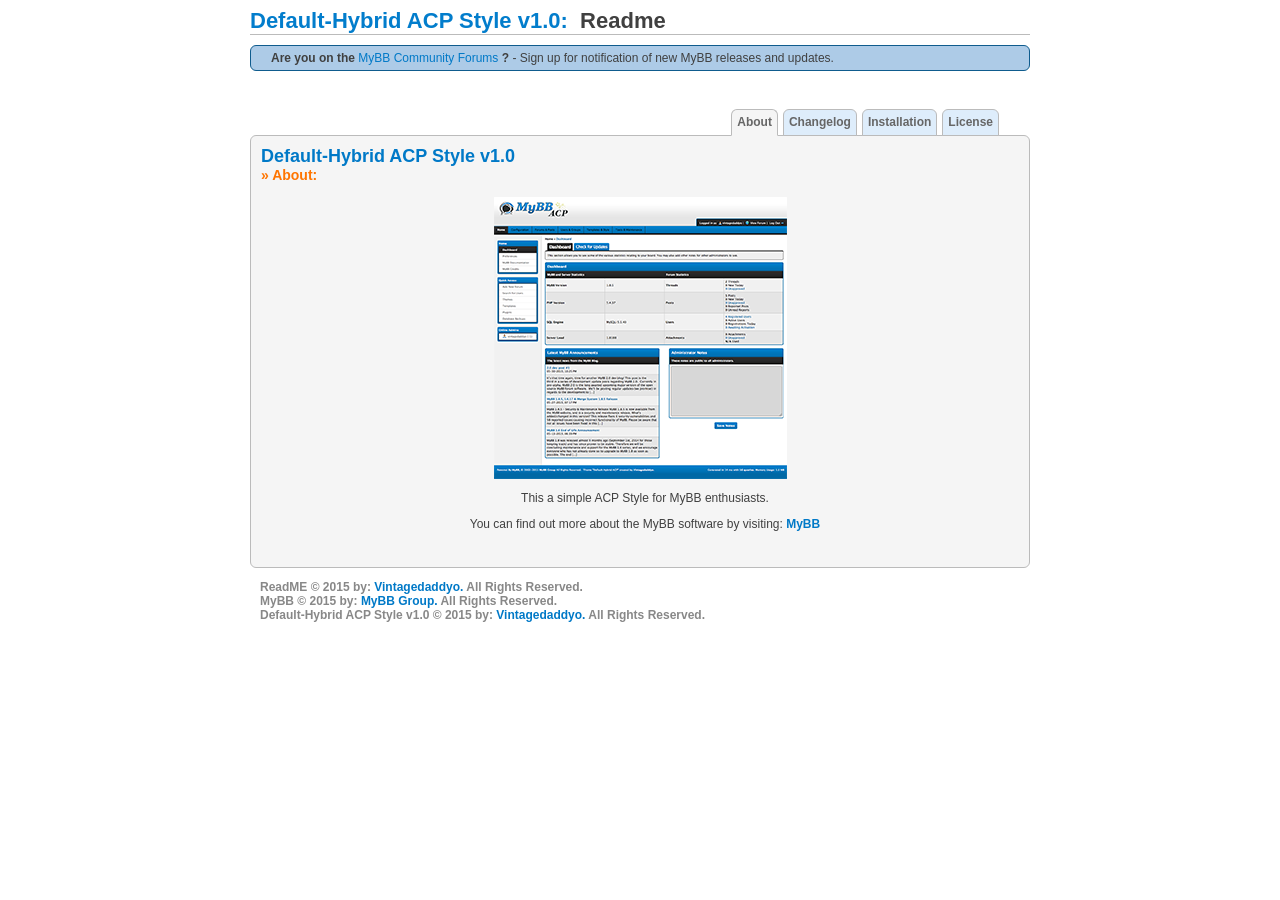
<file: Documentation/ReadMe.html>
<!DOCTYPE html PUBLIC "-//W3C//DTD XHTML 1.0 Transitional//EN" "http://www.w3.org/TR/xhtml1/DTD/xhtml1-transitional.dtd">
<html xmlns="http://www.w3.org/1999/xhtml">
	<head>
	<meta http-equiv="Content-Type" content="text/html; charset=UTF-8" />
	<title>Default-Hybrid ACP Style v1.0 &raquo; Readme</title>
	<link rel="icon" type="image/png" href="favicon.ico" />
	<style type="text/css" media="screen">
/** Default Style **/
         

.alert {
	background: #FFF6BF;
	border-top: 1px solid #FFD324;
	border-left: 1px solid #FFD324;
	border-right: 1px solid #FFD324;
	border-bottom: 1px solid #FFD324;
	text-align: left;
	margin: 10px auto;
	padding: 5px 20px;
	/*font-weight: bold;*/
	border-radius: 6px;
	color: #404040;
}
.notice1 {
	background: #D6ECA6;
	border-top: 1px solid #8DC93E;
	border-left: 1px solid #8DC93E;
	border-right: 1px solid #8DC93E;
	border-bottom: 1px solid #8DC93E;
	text-align: left;
	margin: 10px auto;
	padding: 5px 20px;
	/*font-weight: bold;*/
	border-radius: 6px;
	color: #404040;
}
.notice2 {
	background: #ADCBE7;
	border-top: 1px solid #0F5C8E;
	border-left: 1px solid #0F5C8E;
	border-right: 1px solid #0F5C8E;
	border-bottom: 1px solid #0F5C8E;
	text-align: left;
	margin: 10px auto;
	padding: 5px 20px;
	/*font-weight: bold;*/
	border-radius: 6px;
	color: #404040;
}
body {
	font-family: Verdana, Arial;
	font-size: 12px;
	color: #404040;
	background: #FFFFFF;
}
p {
	padding-left: 10px;
}
blockquote {
	margin: 10px 20px 0px 20px;
	padding: 10px;
	border: 1px solid #8d8d8d;
	background-color: #f5f5f5;
}
li {
	margin-top: 20px;
}
ul li ul li {
	margin-top: 10px;
}
a, a:active, a:link, a:visited {
	color: #0079C7;
	text-decoration: none;
}
a:hover {
	color: #FF7500;
	text-decoration: underline;
}
/** Place Holder Style **/

#Container {
	width: 780px;
	margin-left: auto;
	margin-right: auto;
}
#Content {
	background-color: #F5F5F5;
	border: 1px solid #BBBBBB;
	padding: 10px;
	margin-top: -13px;
	border-radius: 6px;
}
/** Title Style **/

#Title {
	font-family: Verdana, Arial;
	font-size: 22px;
	font-weight: bold;
	color: #027DCC;
	border-bottom: 1px solid #BBBBBB;
	margin-bottom: 10px;
}
.SubTitle {
	font-family: Verdana, Arial;
	font-size: 18px;
	font-weight: bold;
	color: #0079C7;
}
.SubSubTitle {
	font-family: Verdana, Arial;
	font-size: 14px;
	font-weight: bold;
	color: #FF7500;
}
/** Tabs **/

ul#Tabs {
	font-family: Verdana, Arial;
	font-size: 12px;
	font-weight: bold;
	list-style-type: none;
	padding-bottom: 28px;
	padding-right: 25px;
	border-bottom: 1px solid #bbbbbb;
	margin-bottom: 12px;
	z-index: 1;
	margin-left: 6px;
	margin-right: 6px;
}
#Tabs li.Tab {
	float: right;
	height: 25px;
	background-color: #deedfb;
	margin: 2px 0px 0px 5px;
	border: 1px solid #bbbbbb;
	border-top-left-radius: 6px;
	border-top-right-radius: 6px;
}
#Tabs li.Tab a {
	float: left;
	display: block;
	color: #666666;
	text-decoration: none;
	padding: 5px;
}
#Tabs li.Tab a:hover {
	background-color: #F5F5F5;
	border-bottom: 0px;
	border-top-left-radius: 6px;
	border-top-right-radius: 6px;
}
/** Selected Tab **/

#Tabs li.SelectedTab {
	float: right;
	height: 25px;
	background-color: #F5F5F5;
	margin: 2px 0px 0px 5px;
	border-top: 1px solid #BBBBBB;
	border-right: 1px solid #BBBBBB;
	border-bottom: 1px solid #F5F5F5;
	border-left: 1px solid #BBBBBB;
	border-top-left-radius: 6px;
	border-top-right-radius: 6px;
}
#Tabs li.SelectedTab a {
	float: left;
	display: block;
	color: #666666;
	text-decoration: none;
	padding: 5px;
	cursor: default;
}
/** Copyright **/

#Copyright {
	text-align: left;
	color: #888888;
	font-weight: bold;
}
</style>
	<script type="text/javascript">
	/* <![CDATA[ */
		// About Page
		function about() {
			// Tab
			document.getElementById('AboutTab').className = 'SelectedTab';
			document.getElementById('ChangelogTab').className = 'Tab';
			document.getElementById('InstallTab').className = 'Tab';
			document.getElementById('LicenseTab').className = 'Tab';
			// Page
			document.getElementById('About').style.display= 'block';
			document.getElementById('Changelog').style.display = 'none';
			document.getElementById('Install').style.display = 'none';
			document.getElementById('License').style.display = 'none';
		}
		// Changelog Page
		function changelog() {
			// Tab
			document.getElementById('AboutTab').className = 'Tab';
			document.getElementById('ChangelogTab').className = 'SelectedTab';
			document.getElementById('InstallTab').className = 'Tab';
			document.getElementById('LicenseTab').className = 'Tab';
			// Page
			document.getElementById('About').style.display = 'none';
			document.getElementById('Changelog').style.display = 'block';
			document.getElementById('Install').style.display = 'none';
			document.getElementById('License').style.display = 'none';
		}
		// Installation Page
		function install() {
			// Tab
			document.getElementById('AboutTab').className = 'Tab';
			document.getElementById('ChangelogTab').className = 'Tab';
			document.getElementById('InstallTab').className = 'SelectedTab';
			document.getElementById('LicenseTab').className = 'Tab';
			// Page
			document.getElementById('About').style.display= 'none';
			document.getElementById('Changelog').style.display = 'none';
			document.getElementById('Install').style.display = 'block';
			document.getElementById('License').style.display = 'none';
		
		}
		// License Page
		function license() {
			// Tab
			document.getElementById('AboutTab').className = 'Tab';
			document.getElementById('ChangelogTab').className = 'Tab';
			document.getElementById('InstallTab').className = 'Tab';
			document.getElementById('LicenseTab').className = 'SelectedTab';
			// Page
			document.getElementById('About').style.display= 'none';
			document.getElementById('Changelog').style.display = 'none';
			document.getElementById('Install').style.display = 'none';
			document.getElementById('License').style.display = 'block';
		}
	/* ]]> */
	</script>
	</head>
	<body>
<div id="Container">
<!-- Begin Title -->
<div id="Title">Default-Hybrid ACP Style v1.0:&nbsp;&nbsp;<span style="color: #404040;">Readme</span></div>
<!-- End Title --> 
<!-- begin: alerts -->
<!--
<p class="alert"><strong>Latest MyBB Release:</strong> <a href="http://blog.mybb.com/2015/05/27/mybb-1-8-5-1-6-17-merge-system-1-8-5-release/" target="_blank">MyBB 1.8.5, 1.6.17 &amp; Merge System 1.8.5 Release</a> <span class="date">(May 27, 2015)</span></p>
<p class="notice1"><strong>Latest news from the MyBB Blog:</strong> <a href="http://blog.mybb.com/2015/05/13/mybb-1-6-end-of-life-announcement/" target="_blank">MyBB 1.6 End of Life Announcement</a> <span class="date">(May 13, 2015)</span></p>  -->
<p class="notice2"><strong>Are you on the </strong><a href="http://community.mybb.com/" target="_blank">MyBB Community Forums</a><strong>&nbsp;?</strong> - Sign up for notification of new MyBB releases and updates.</p>
<!-- end: alerts --> 
<br />
<!-- Begin Tabs -->
<ul id="Tabs">
      <li id="LicenseTab" class="Tab"><a href="#License" onclick="license(); return false;" title="License">License</a></li>
      <li id="InstallTab" class="Tab"><a href="#Installation" onclick="install(); return false;" title="Installation Instructions">Installation</a></li>
      <li id="ChangelogTab" class="Tab"><a href="#Changelog" onclick="changelog(); return false;" title="Changelog">Changelog</a></li>
      <li id="AboutTab" class="SelectedTab"><a href="#About" onclick="about(); return false;" title="About">About</a></li>
    </ul>
<!-- End Tabs --> 
<!-- Begin Content -->
<div id="Content"> 
      <!-- Begin  About Theme-->
      <div id="About">
    <div class="SubTitle">Default-Hybrid ACP Style v1.0</div>
    <div class="SubSubTitle">&raquo;&nbsp;About:</div>
    <br />
    <center>
          <a href="ACP_Style_Screen.png" ><img src="ACP_Style_Screen_sm.png" border="0"/></a>
          <p>This a simple ACP Style for MyBB enthusiasts.</p>
          <p>You can find out more about the MyBB software by visiting: <a href="http://www.mybb.com" target="_blank"><b>MyBB</b></a></p>
        </center>
    <br />
  </div>
      <!-- End  About Theme--> 
      <!-- Begin Theme Changelog -->
      <div id="Changelog" style="display: none;">
    <div class="SubTitle">Default-Hybrid ACP Style v1.0</div>
    <div class="SubSubTitle">&raquo;&nbsp;Changelog:</div>
    <br />
    <p>History:</p>
    <p>06/09/2015&nbsp;&mdash;&nbsp;ACP Style initial release</p>
    <p>06/09/2015&nbsp;&mdash;&nbsp;Updated ACP Style initial Basic ReadMe</p>
    <p>06/09/2015&nbsp;&mdash;&nbsp;ACP Style initial creation completion</p>
    <br />
    <p>To Do:&#42;</p>
    <p>&#42;&nbsp;Add more descriptive commenting</p>
    <p>&#42;&nbsp;Improve ACP Style ReadMe Documentation</p>
    <p>&#42;&nbsp;Improve Main Logo &amp; Login Logo</p>
    <p>&#42;&nbsp;Clean up any minor styling issues</p>
    <br />
  </div>
      <!-- End Theme Changelog --> 
      
      <!-- Begin Theme Installation Instructions -->
      <div id="Install" style="display: none;">
    <div class="SubTitle">Default-Hybrid ACP Style v1.0</div>
    <div class="SubSubTitle">&raquo;&nbsp;Installation:</div>
    <br />
    <p>1.) After downloading the ACP Style, unpack it (with <a href="http://www.7-zip.org/download.html"><b>7-Zip</b></a> for example)</p>
    <p>2.) Upload contents of &quot;Upload&quot; into your forums folder.</p>
    <p>3.) Go to the Admin Control Panel under Preferences &gt; Global Preferences &gt; Admin Control Panel Theme</p>
    <p>4.) Select &quot;Default-Hybrid-ACP&quot; &amp; then press: &quot;Save Personal Notes &amp; Preferences&quot;</p>
    <p>5.) Now have fun with your new forum ACP Syle!</p>
    <br />
  </div>
      <!-- End Theme Installation Instructions --> 
      
      <!-- Begin Theme License -->
      <div id="License" style="display: none;">
    <div class="SubTitle">Default-Hybrid ACP Style v1.0</div>
    <div class="SubSubTitle">&raquo;&nbsp;License:</div>
    <br />
    <p> You may not remove or change the MyBB copyright nor the Designed by: &quot;Vintagedaddyo&quot; statements in the footer of this ACP Style's templates. You may use and modify this ACP Style to your personal likings, but redistributing a modified version for download is prohibited, unless you have explicit written permission from &quot;Vintagedaddyo&quot;, though you are allowed to redistribute a copy that has not been modified. </p>
  </div>
      <!-- End Theme License --> 
    </div>
<!-- End Content --> 

<!-- Begin Theme Copyright -->
<p id="Copyright"> ReadME&nbsp;&copy;&nbsp;2015&nbsp;by:&nbsp;<a href="https://github.com/vintagedaddyo/MyBB_ACP_Style_Default_Hybrid" target="_blank"><b>Vintagedaddyo.</b></a>&nbsp;All Rights Reserved. <br />
      MyBB&nbsp;&copy; 2015&nbsp;by:&nbsp;<a href="http://mybb.com/" target="_blank"><b>MyBB Group.</b></a>&nbsp;All Rights Reserved. <br />
      Default-Hybrid ACP Style v1.0&nbsp;&copy;&nbsp;2015&nbsp;by:&nbsp;<a href="https://github.com/vintagedaddyo/MyBB_ACP_Style_Default_Hybrid" target="_blank"><b>Vintagedaddyo.</b></a>&nbsp;All Rights Reserved. <br />
    </p>
<!-- End Theme Copyright -->
</body>
</html>
</file>
